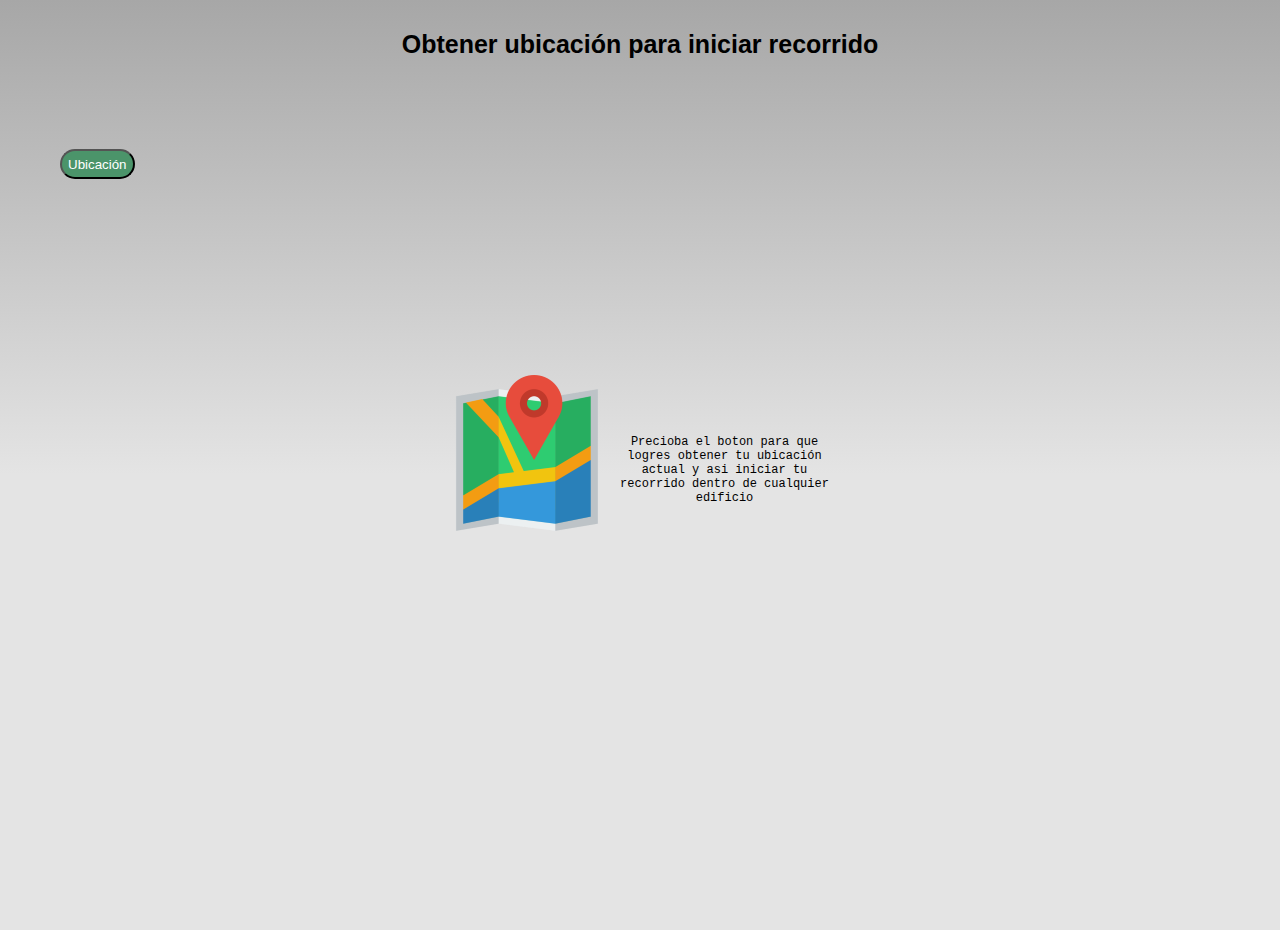
<file: ITESA-GUIA-INTERNA/www/ubic.html>
<!DOCTYPE html>
<html lang="en">
<head>
    <meta charset="UTF-8">
    <meta http-equiv="X-UA-Compatible" content="IE=edge">
    <meta name="viewport" content="width=device-width, initial-scale=1.0">
    <meta http-equiv="Content-Security-Policy" content="default-src 'self' data: https://ssl.gstatic.com 'unsafe-eval'; style-src 'self' 'unsafe-inline'; media-src *; img-src 'self' data: content:;">
        <meta name="format-detection" content="telephone=no">
        <meta name="msapplication-tap-highlight" content="no">
        <meta name="viewport" content="initial-scale=1, width=device-width, viewport-fit=cover">
        <meta name="color-scheme" content="light dark">
        <link rel="stylesheet" href="css/ubic.css">
    <title>GUIA EN INTERIORES ITESA</title>
</head>
<h2>Obtener ubicación para iniciar recorrido</h2>
<body>
    
    <div class="portada">
        <div id="deviceready" class="blink">
        </div>


        <div>
            <p>Precioba el boton para que logres obtener tu ubicación actual y asi iniciar tu recorrido dentro de cualquier edificio</p>
        </div> 
         

    </div>
    <script>
        if (navigator.geolocation) {

            navigator.geolocation.getCurrentPosition(succes);

        } else {

            alert("Puedes obtener tu ubicación actual");
        }

        function succes(geolocationPosition){

            let coords = geolocationPosition.coords;

            document.getElementById("p").innerHTML =  "Latitud:" + coords.latitude + "<br>" + "<br>" + "longitud:" + coords.latitude;
        }
       
    </script>
    
    </div>

    <div id="p"> </div>

    <div><h4><button link="ubic.html">Ubicación</button></h4></div>
        
    
</body>

</html>
</file>
<file: ITESA-GUIA-INTERNA/www/css/ubic.css>
/*
 * Licensed to the Apache Software Foundation (ASF) under one
 * or more contributor license agreements.  See the NOTICE file
 * distributed with this work for additional information
 * regarding copyright ownership.  The ASF licenses this file
 * to you under the Apache License, Version 2.0 (the
 * "License"); you may not use this file except in compliance
 * with the License.  You may obtain a copy of the License at
 *
 * http://www.apache.org/licenses/LICENSE-2.0
 *
 * Unless required by applicable law or agreed to in writing,
 * software distributed under the License is distributed on an
 * "AS IS" BASIS, WITHOUT WARRANTIES OR CONDITIONS OF ANY
 * KIND, either express or implied.  See the License for the
 * specific language governing permissions and limitations
 * under the License.
 */
 * {
    -webkit-tap-highlight-color: rgba(0,0,0,0); /* make transparent link selection, adjust last value opacity 0 to 1.0 */
}

body {
    -webkit-touch-callout: none;                /* prevent callout to copy image, etc when tap to hold */
    -webkit-text-size-adjust: none;             /* prevent webkit from resizing text to fit */
    background-color:#000000;
    background-image:linear-gradient(to bottom, #A7A7A7 0%, #E4E4E4 51%);
    font-family: system-ui, -apple-system, -apple-system-font, 'Segoe UI', 'Roboto', sans-serif;
    font-size:12px;
    height:100vh;
    margin:0px;
    padding:0px;
    /* Padding to avoid the "unsafe" areas behind notches in the screen */
    padding: env(safe-area-inset-top, 0px) env(safe-area-inset-right, 0px) env(safe-area-inset-bottom, 0px) env(safe-area-inset-left, 0px);
    width:100%;
}

/* Portrait layout (default) */
.portada{
    background:url(../img/map-map-marker-icon_34394.png) no-repeat center top; /* 170px x 200px */
    position:absolute;             /* position in the center of the screen */
    left:50%;
    top:50%;
    height:50px;                   /* text area height */
    width:225px;                   /* text area width */
    text-align:center;
    padding:180px 0px 0px 0px;     /* image height is 200px (bottom 20px are overlapped with text) */
    margin:-115px 0px 0px -112px;  /* offset vertical: half of image height and text area height */
                                   /* offset horizontal: half of text area width */
}

/* Landscape layout (with min-width) */
@media screen and (min-aspect-ratio: 1/1) and (min-width:400px) {
    .portada {
        background-position:left center;
        padding:75px 0px 75px 170px;  /* padding-top + padding-bottom + text area = image height */
        margin:-90px 0px 0px -198px;  /* offset vertical: half of image height */
                                      /* offset horizontal: half of image width and text area width */
    }
}

h1 {
    font-size:24px;
    font-weight:normal;
    margin:0px;
    overflow:visible;
    padding:0px;
    text-align:center;
}

h2{
    color: #000;
    text-align: center;
    overflow: auto;
    font-size:25px;
    margin:30px;
    font-family: Arial, Helvetica, sans-serif; 
}
h3{
    color: #000;
    margin: 0px;
}

button{
    
        color: #ffffff;
        background-color: #4B946A;
        margin-top: 30px;
        border-radius: 30px;
        padding: 30px, 0px;
        height: 30px;
        left: 455px;
        margin:60px;
        
}

p{
    color: #000;
    margin:0px;
    overflow:visible;
    padding:0px;
    text-align:center;
    font-family: monospace;
 
}





.event {
    border-radius:4px;
    color:#FFFFFF;
    font-size:12px;
    margin:0px 30px;
    padding:2px 0px;
}

.event.listening {
    background-color:#333333;
    display:block;
}

.event.received {
    background-color:#4B946A;
    display:none;
}

#deviceready.ready .event.listening { display: none; }
#deviceready.ready .event.received { display: block; }

@keyframes fade {
    from { opacity: 1.0; }
    50% { opacity: 0.4; }
    to { opacity: 1.0; }
}

.blink {
    animation:fade 3000ms infinite;
    -webkit-animation:fade 3000ms infinite;
}


@media screen and (prefers-color-scheme: dark) {
    body {
        background-image:linear-gradient(to bottom, #faf8f8 30%, #7bccbf 51%);
    }
}
</file>
